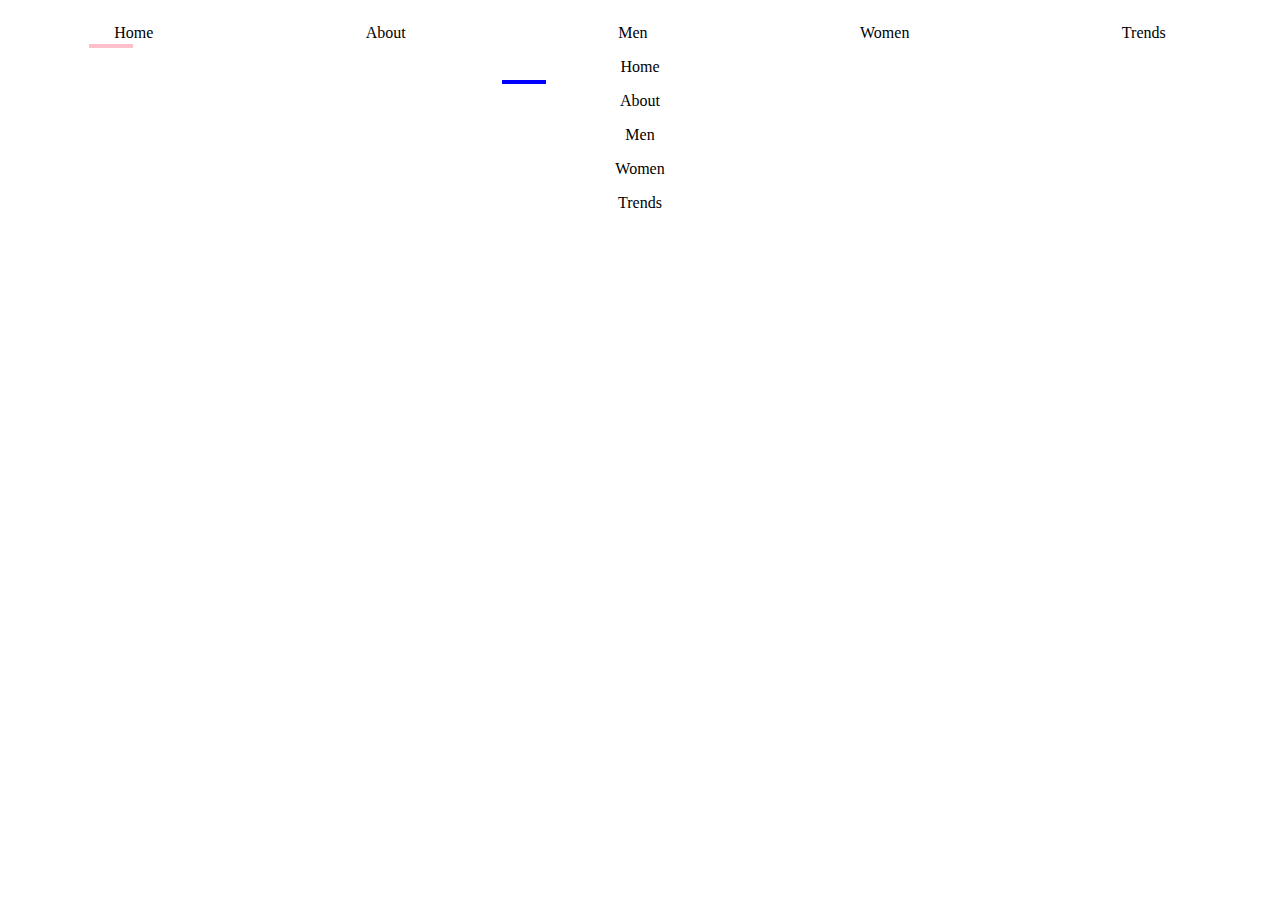
<file: Menu Sliding/index.html>
<!DOCTYPE html>
<html lang="ko">
<head>
    <meta charset="UTF-8">
    <meta http-equiv="X-UA-Compatible" content="IE=edge">
    <meta name="viewport" content="width=device-width, initial-scale=1.0">
    <link rel="stylesheet" href="style.css">
    <title>Menu Sliding</title>
</head>
<body>
    <div id = "under-line"></div>
    <div id = "under-line2"></div>
    <nav class="nav-bar">
        <div>Home</div>
        <div>About</div>
        <div>Men</div>
        <div>Women</div>
        <div>Trends</div>
    </nav>
    <section class="section-bar">
        <div>Home</div>
        <div>About</div>
        <div>Men</div>
        <div>Women</div>
        <div>Trends</div>
    </section>
    
    <script src="main.js"></script>
</body>
</html>
</file>
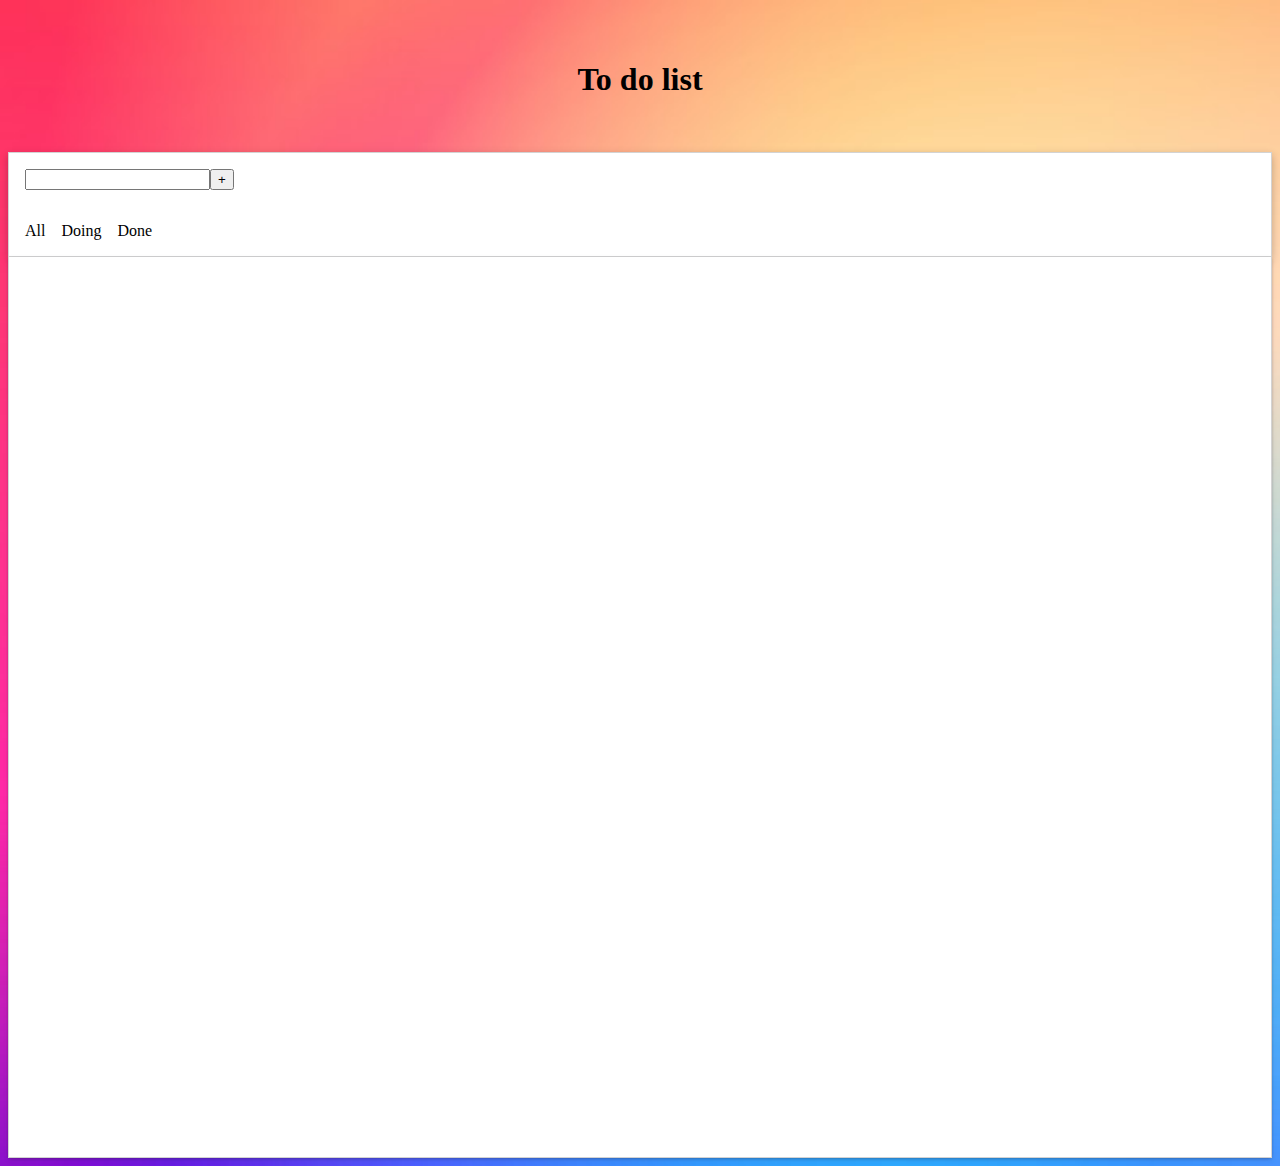
<file: To do list (add task)/index.html>
<!DOCTYPE html>
<html lang="ko">
<head>
    <meta charset="UTF-8">
    <meta http-equiv="X-UA-Compatible" content="IE=edge">
    <meta name="viewport" content="width=device-width, initial-scale=1.0">
    <link href="https://cdn.jsdelivr.net/npm/bootstrap@5.1.3/dist/css/bootstrap.min.css" rel="stylesheet" integrity="sha384-1BmE4kWBq78iYhFldvKuhfTAU6auU8tT94WrHftjDbrCEXSU1oBoqyl2QvZ6jIW3" crossorigin="anonymous">
    <link rel="stylesheet" href="style.css">
    <title>to do list</title>
</head>
<body>
<header class = "container"><h1>To do list</h1></header>
<nav class = "container">
    <div>
        <div>
            <input type="text" id="task-input" onkeyup="enterkey()">
            <button id="add-button">+</button>
        </div>
    </div>
    <div>
        <div>
            All
        </div>
        <div>
            Doing
        </div>
        <div>
            Done
        </div>
    </div>
</nav>
<main class ="container" id="task-area">

</main>
<footer>

</footer>
    <script src="https://cdn.jsdelivr.net/npm/bootstrap@5.1.3/dist/js/bootstrap.bundle.min.js" integrity="sha384-ka7Sk0Gln4gmtz2MlQnikT1wXgYsOg+OMhuP+IlRH9sENBO0LRn5q+8nbTov4+1p" crossorigin="anonymous"></script>
    <script src="main.js"></script>
</body>
</html>
</file>
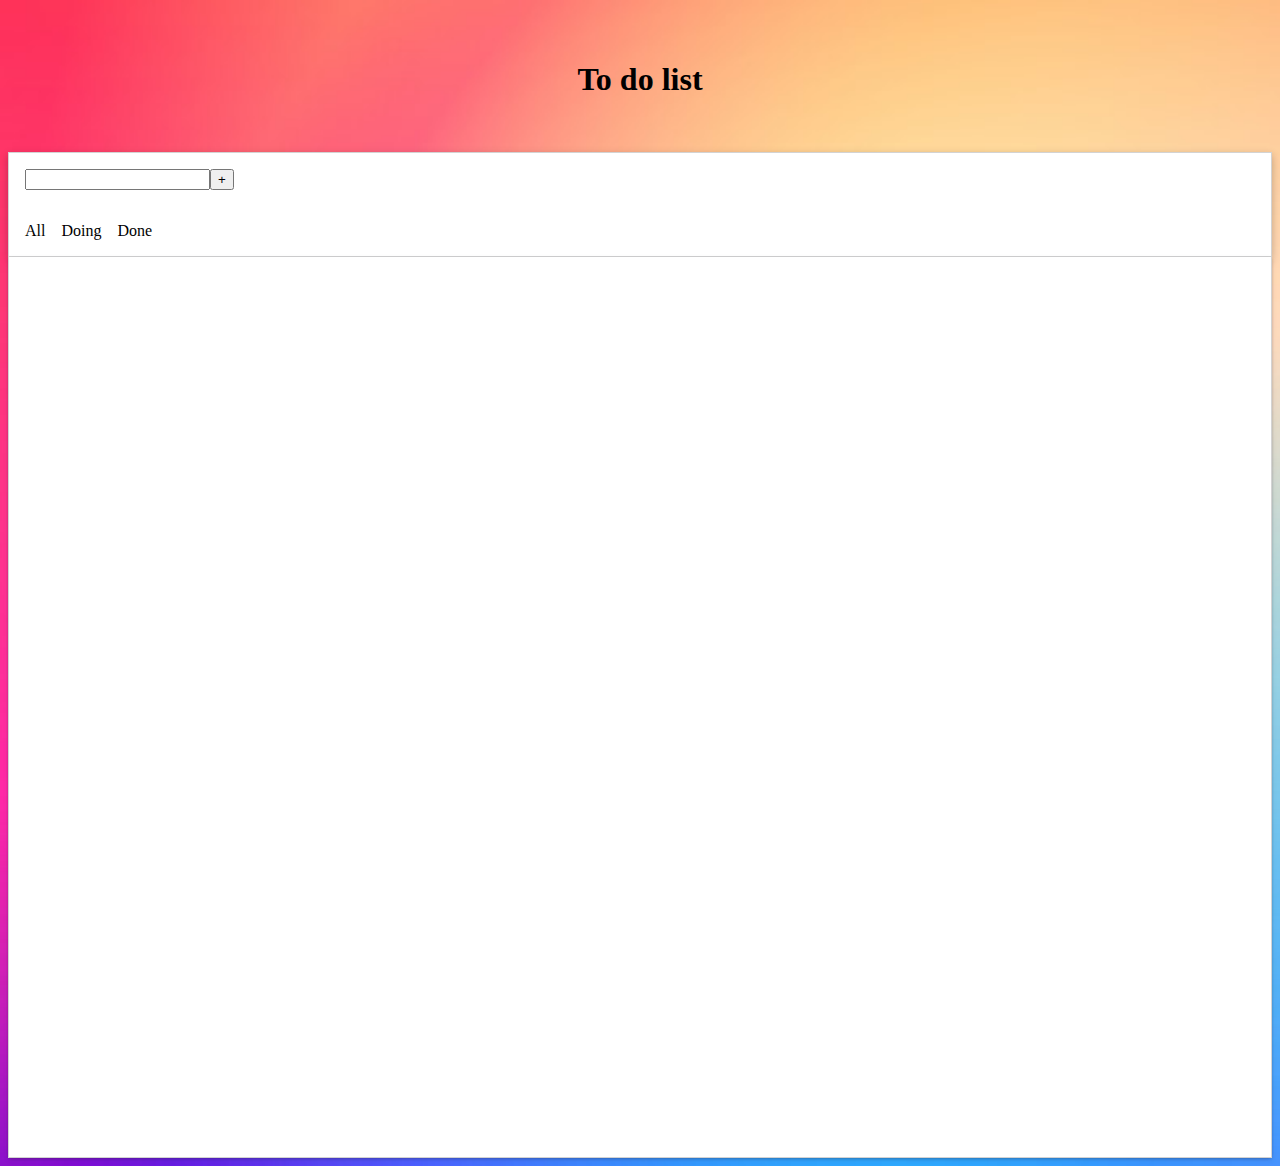
<file: To do list (Object)/index.html>
<!DOCTYPE html>
<html lang="ko">
<head>
    <meta charset="UTF-8">
    <meta http-equiv="X-UA-Compatible" content="IE=edge">
    <meta name="viewport" content="width=device-width, initial-scale=1.0">
    <link href="https://cdn.jsdelivr.net/npm/bootstrap@5.1.3/dist/css/bootstrap.min.css" rel="stylesheet" integrity="sha384-1BmE4kWBq78iYhFldvKuhfTAU6auU8tT94WrHftjDbrCEXSU1oBoqyl2QvZ6jIW3" crossorigin="anonymous">
    <link rel="stylesheet" href="style.css">
    <title>to do list</title>
</head>
<body>
<header class = "container"><h1>To do list</h1></header>
<nav class = "container">
    <div>
        <div>
            <input type="text" id="task-input">
            <button id="add-button">+</button>
        </div>
    </div>
    <div>
        <div>
            All
        </div>
        <div>
            Doing
        </div>
        <div>
            Done
        </div>
    </div>
</nav>
<main class ="container" id="task-area">

</main>
<footer>

</footer>
    <script src="https://cdn.jsdelivr.net/npm/bootstrap@5.1.3/dist/js/bootstrap.bundle.min.js" integrity="sha384-ka7Sk0Gln4gmtz2MlQnikT1wXgYsOg+OMhuP+IlRH9sENBO0LRn5q+8nbTov4+1p" crossorigin="anonymous"></script>
    <script src="main.js"></script>
</body>
</html>
</file>
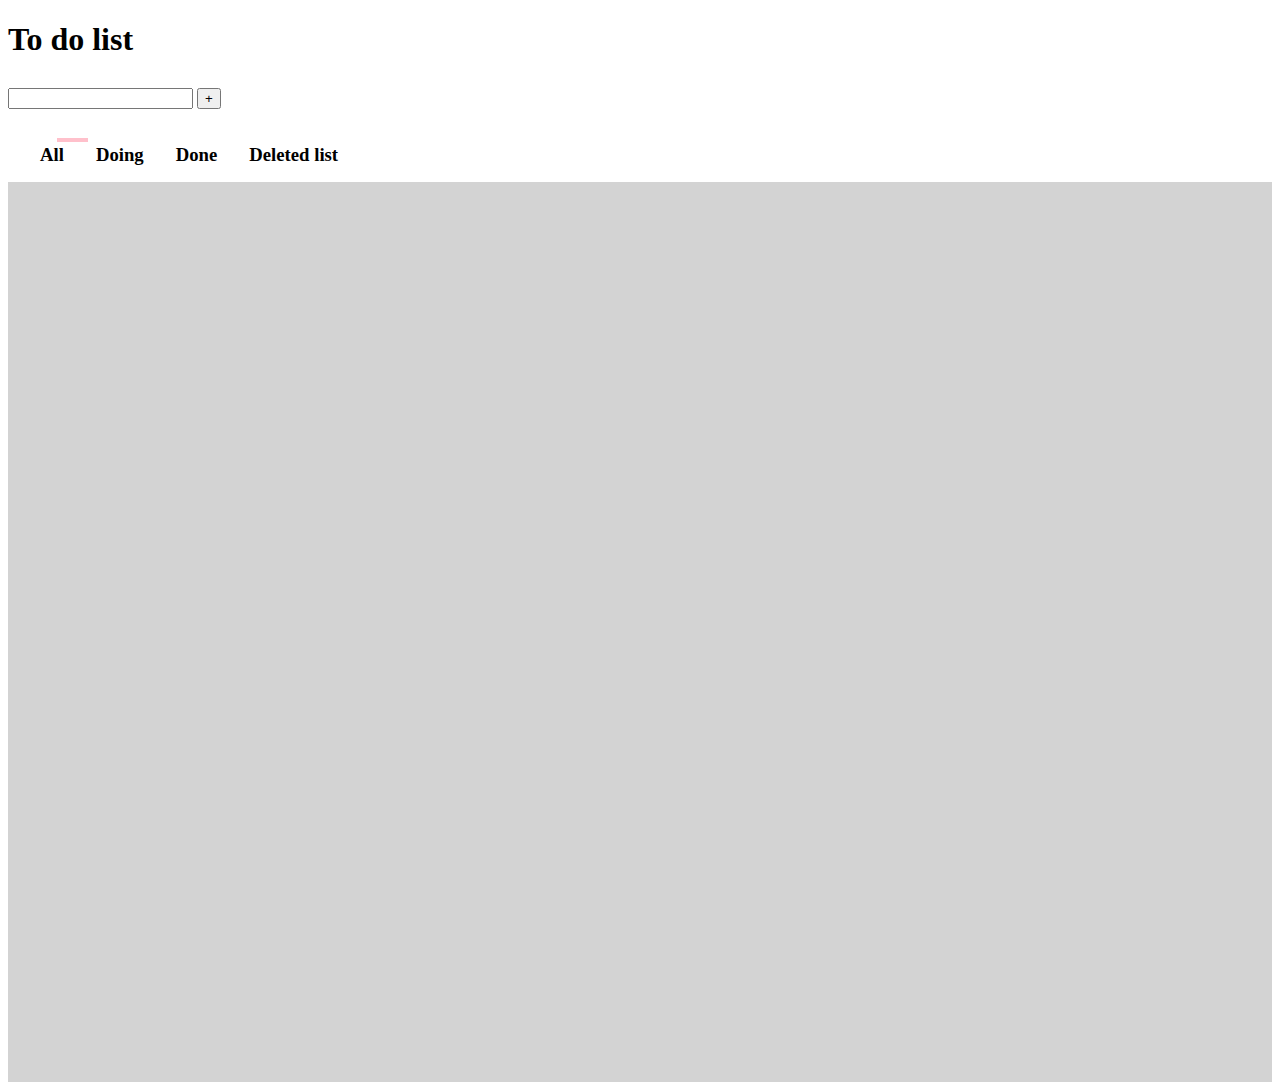
<file: Practice/practice.html>
<!DOCTYPE html>
<html lang="en">
<head>
    <meta charset="UTF-8">
    <meta http-equiv="X-UA-Compatible" content="IE=edge">
    <meta name="viewport" content="width=device-width, initial-scale=1.0">
    <link href="https://cdn.jsdelivr.net/npm/bootstrap@5.1.3/dist/css/bootstrap.min.css" rel="stylesheet" integrity="sha384-1BmE4kWBq78iYhFldvKuhfTAU6auU8tT94WrHftjDbrCEXSU1oBoqyl2QvZ6jIW3" crossorigin="anonymous">
    <link rel="stylesheet" href="practice.css">
    <title>Document</title>
</head>
<body>
    <div id="nav-underline"></div>
    <header class="container"><h1>To do list</h1></header>
    <nav class="container">
        <div>
            <input type="text" id="task-input" onkeyup="enterKey()">
            <button id="add-button">+</button>
        </div>
        <div class="nav-bar">
            <div><h3>All</h3></div>
            <div><h3>Doing</h3></div>
            <div><h3>Done</h3></div>
            <div><h3>Deleted list</h3></div>
        </div>
    </nav>
    <main class="container" id = "task-board">

    </main>
    <script src="https://cdn.jsdelivr.net/npm/bootstrap@5.1.3/dist/js/bootstrap.bundle.min.js" integrity="sha384-ka7Sk0Gln4gmtz2MlQnikT1wXgYsOg+OMhuP+IlRH9sENBO0LRn5q+8nbTov4+1p" crossorigin="anonymous"></script>
    <script src="practice.js"></script>
</body>
</html>
</file>
<file: Menu Sliding/style.css>
.nav-bar {
  display: flex;
  justify-content: space-around;
  align-items: center;
  height: 50px;
}

.nav-bar div {
  cursor: pointer;
}

.section-bar div {
  cursor: pointer;
  margin-bottom: 1em;
}

.section-bar {
  display: flex;
  flex-direction: column;
  align-items: center;
}

#under-line {
  background-color: pink;
  height: 4px;
  width: 44px;
  position: absolute;
  left: 89px;
  top: 44px;
  transition: 0.5s;
}
#under-line2 {
  background-color: blue;
  height: 4px;
  width: 44px;
  position: absolute;
  left: 502px;
  top: 80px;
  transition: 0.5s;
}
</file>
<file: To do list (add task)/style.css>
body {
  background-image: url("./image/background.jfif");
  background-repeat: no-repeat;
  background-size: cover;
}
header {
  display: flex;
  justify-content: center;
  padding: 2em;
}

nav {
  background-color: white;
  box-shadow: rgba(0, 0, 0, 0.24) 0px 3px 8px;
  border: 1px solid lightgray;
}
main {
  background-color: white;
  box-shadow: rgba(50, 50, 93, 0.25) 0px 2px 5px -1px,
    rgba(0, 0, 0, 0.3) 0px 1px 3px -1px;
  height: 100vh;
  border-right: 1px solid lightgray;
  border-left: 1px solid lightgray;
  border-bottom: 1px solid lightgray;
  display: flex;
  flex-direction: column;
}

nav div {
  padding: 0.5em;
  display: flex;
}

#task-board {
  display: flex;
  justify-content: space-between;
  padding: 1em;
}
</file>
<file: To do list (Object)/style.css>
body {
  background-image: url("./image/background.jfif");
  background-repeat: no-repeat;
  background-size: cover;
}
header {
  display: flex;
  justify-content: center;
  padding: 2em;
}

nav {
  background-color: white;
  box-shadow: rgba(0, 0, 0, 0.24) 0px 3px 8px;
  border: 1px solid lightgray;
}
main {
  background-color: white;
  box-shadow: rgba(50, 50, 93, 0.25) 0px 2px 5px -1px,
    rgba(0, 0, 0, 0.3) 0px 1px 3px -1px;
  height: 100vh;
  border-right: 1px solid lightgray;
  border-left: 1px solid lightgray;
  border-bottom: 1px solid lightgray;
  display: flex;
  flex-direction: column;
}

nav div {
  padding: 0.5em;
  display: flex;
}

#task-board {
  display: flex;
  justify-content: space-between;
  padding: 1em;
}

.task-done {
  text-decoration: line-through;
}
</file>
<file: Practice/practice.css>
nav div {
  padding-top: 0.5em;
}

.nav-bar {
  display: flex;
}

.nav-bar div {
  cursor: pointer;
  margin-left: 2rem;
}

#nav-underline {
  background-color: pink;
  height: 4px;
  width: 31px;
  position: absolute;
  left: 57px;
  top: 138px;
  transition: 0.5s;
}

main {
  background-color: lightgray;
  height: 100vh;
  margin-top: 1rem;
}

main section {
  padding: 1em;
}

.task-underline {
  width: 100vw;
  background-color: white;
  height: 2px;
}

.task-bar {
  display: flex;
  justify-content: space-between;
}

h3 {
  margin-bottom: 0rem;
}

.doneCheck {
  text-decoration: line-through;
}
</file>
